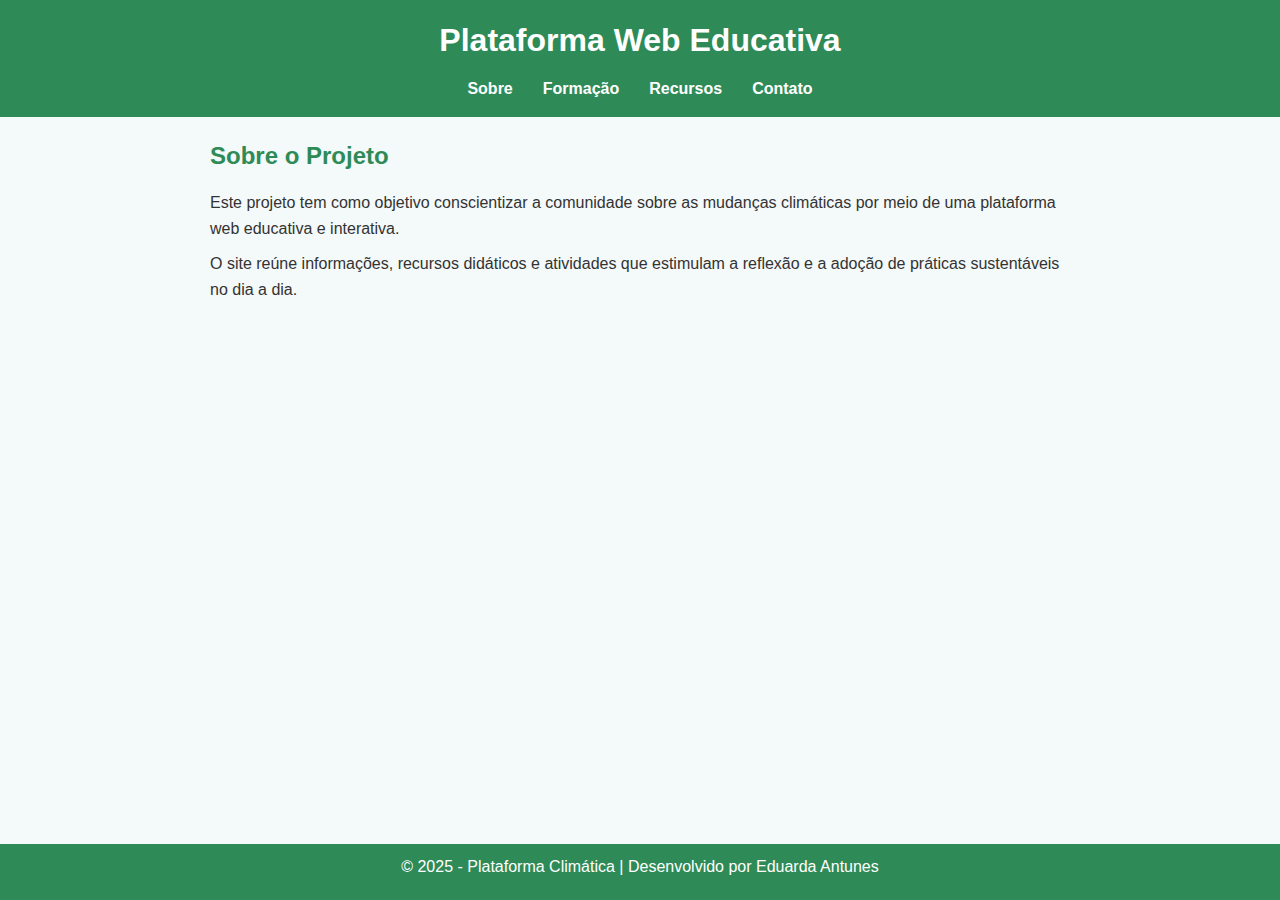
<file: index.html>
<!DOCTYPE html>
<html lang="pt-BR">
<head>
  <meta charset="UTF-8">
  <meta name="viewport" content="width=device-width, initial-scale=1.0">
  <title>Plataforma Climática - Sobre</title>
  <link rel="stylesheet" href="css/style.css">
</head>
<body>
  <header>
    <h1>Plataforma Web Educativa</h1>
    <nav>
      <ul>
        <li><a href="index.html">Sobre</a></li>
        <li><a href="formacao.html">Formação</a></li>
        <li><a href="portfolio.html">Recursos</a></li>
        <li><a href="contato.html">Contato</a></li>
      </ul>
    </nav>
  </header>

  <main>
    <section>
      <h2>Sobre o Projeto</h2>
      <p>
        Este projeto tem como objetivo conscientizar a comunidade sobre as mudanças climáticas
        por meio de uma plataforma web educativa e interativa.
      </p>
      <p>
        O site reúne informações, recursos didáticos e atividades que estimulam a reflexão e a adoção
        de práticas sustentáveis no dia a dia.
      </p>
    </section>
  </main>

  <footer>
    <p>© 2025 - Plataforma Climática | Desenvolvido por Eduarda Antunes</p>
  </footer>
</body>
</html>
</file>
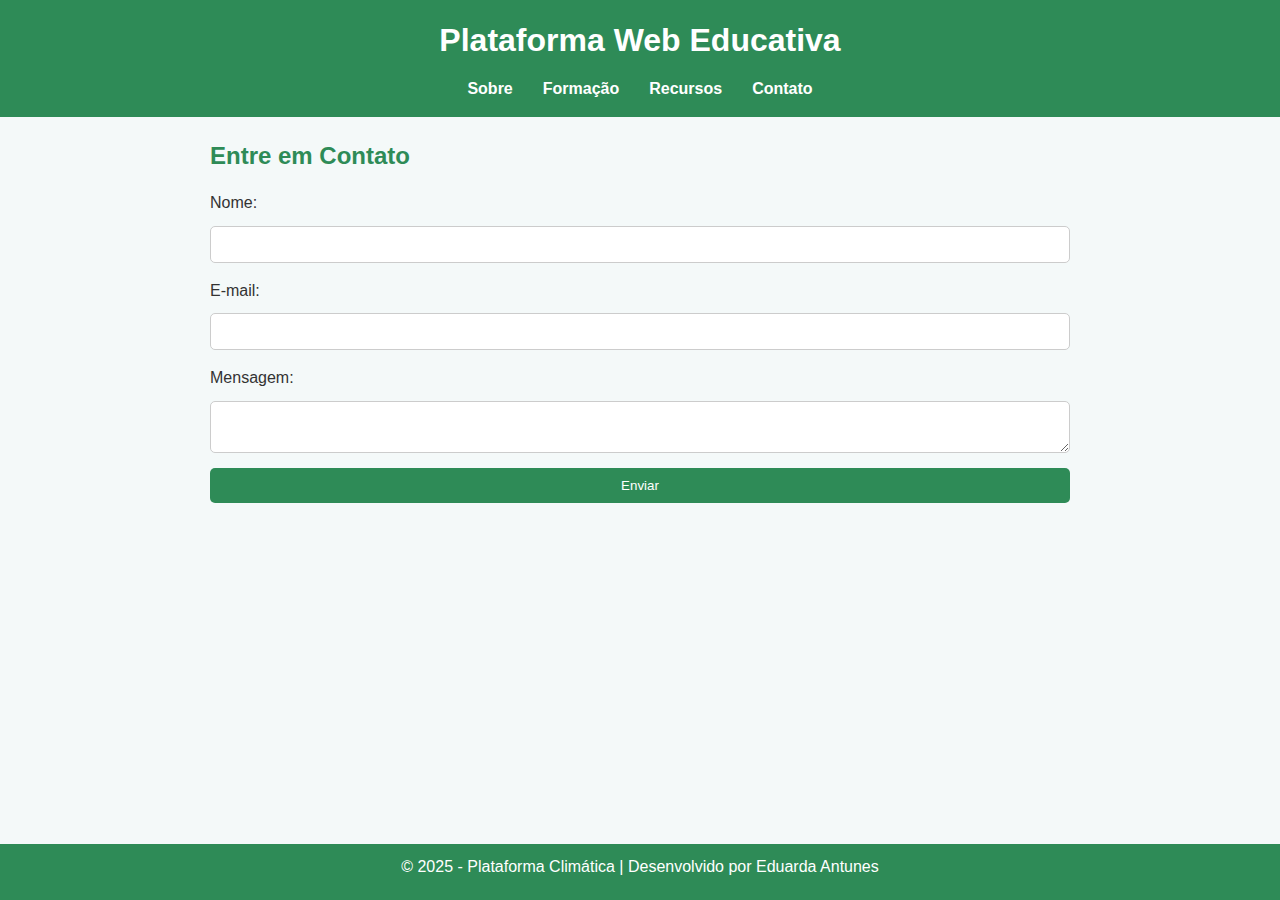
<file: contato.html>
<!DOCTYPE html>
<html lang="pt-BR">
<head>
  <meta charset="UTF-8">
  <meta name="viewport" content="width=device-width, initial-scale=1.0">
  <title>Plataforma Climática - Contato</title>
  <link rel="stylesheet" href="css/style.css">
  <script src="js/main.js" defer></script>
</head>
<body>
  <header>
    <h1>Plataforma Web Educativa</h1>
    <nav>
      <ul>
        <li><a href="index.html">Sobre</a></li>
        <li><a href="formacao.html">Formação</a></li>
        <li><a href="portfolio.html">Recursos</a></li>
        <li><a href="contato.html">Contato</a></li>
      </ul>
    </nav>
  </header>

  <main>
    <section>
      <h2>Entre em Contato</h2>
      <form id="contact-form">
        <label for="name">Nome:</label>
        <input type="text" id="name" name="name" required>

        <label for="email">E-mail:</label>
        <input type="email" id="email" name="email" required>

        <label for="message">Mensagem:</label>
        <textarea id="message" name="message" required></textarea>

        <button type="submit">Enviar</button>
      </form>
      <p id="form-response"></p>
    </section>
  </main>

  <footer>
    <p>© 2025 - Plataforma Climática | Desenvolvido por Eduarda Antunes</p>
  </footer>
</body>
</html>
</file>
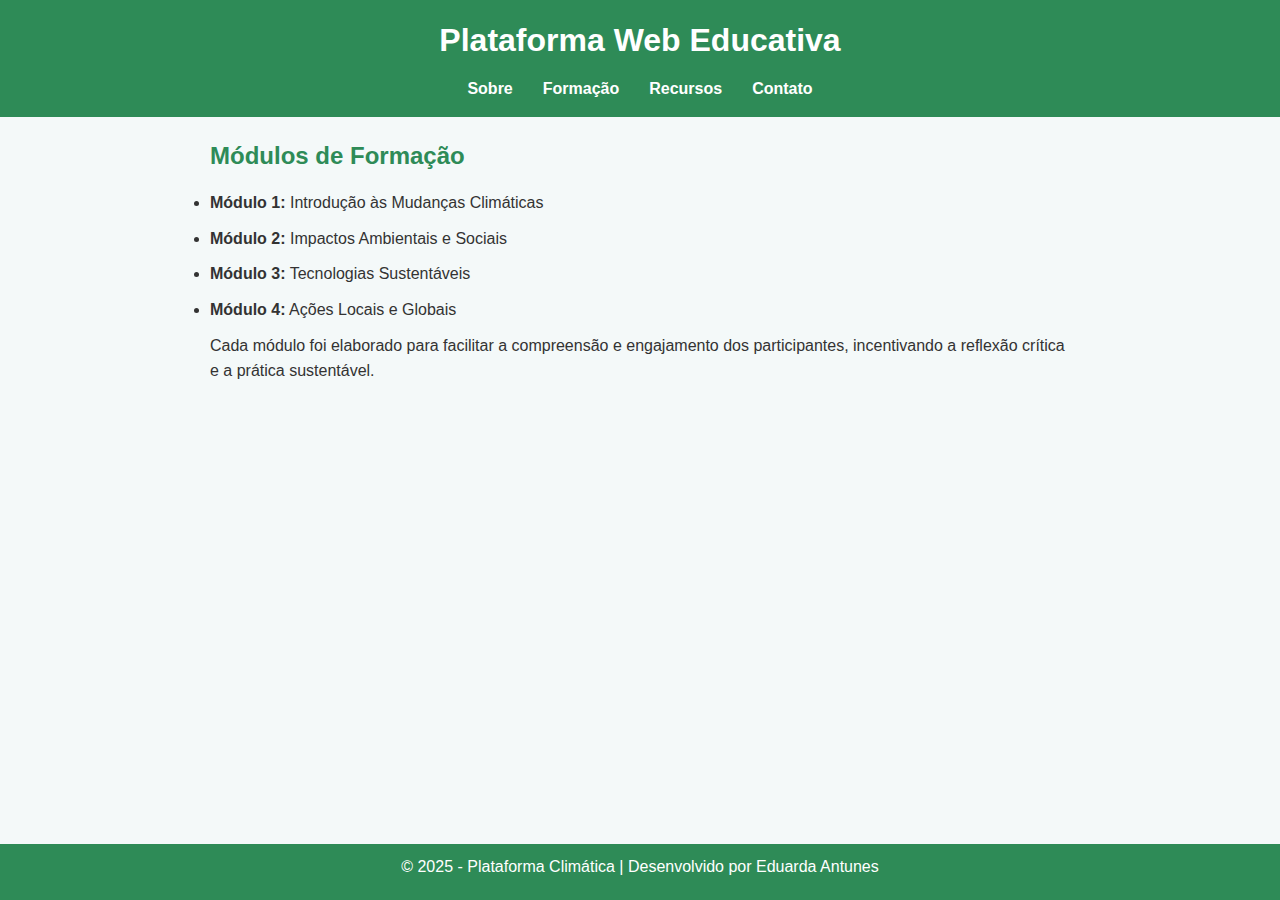
<file: formacao.html>
<!DOCTYPE html>
<html lang="pt-BR">
<head>
  <meta charset="UTF-8">
  <meta name="viewport" content="width=device-width, initial-scale=1.0">
  <title>Plataforma Climática - Formação</title>
  <link rel="stylesheet" href="css/style.css">
</head>
<body>
  <header>
    <h1>Plataforma Web Educativa</h1>
    <nav>
      <ul>
        <li><a href="index.html">Sobre</a></li>
        <li><a href="formacao.html">Formação</a></li>
        <li><a href="portfolio.html">Recursos</a></li>
        <li><a href="contato.html">Contato</a></li>
      </ul>
    </nav>
  </header>

  <main>
    <section>
      <h2>Módulos de Formação</h2>
      <ul>
        <li><strong>Módulo 1:</strong> Introdução às Mudanças Climáticas</li>
        <li><strong>Módulo 2:</strong> Impactos Ambientais e Sociais</li>
        <li><strong>Módulo 3:</strong> Tecnologias Sustentáveis</li>
        <li><strong>Módulo 4:</strong> Ações Locais e Globais</li>
      </ul>
      <p>
        Cada módulo foi elaborado para facilitar a compreensão e engajamento dos participantes,
        incentivando a reflexão crítica e a prática sustentável.
      </p>
    </section>
  </main>

  <footer>
    <p>© 2025 - Plataforma Climática | Desenvolvido por Eduarda Antunes</p>
  </footer>
</body>
</html>
</file>
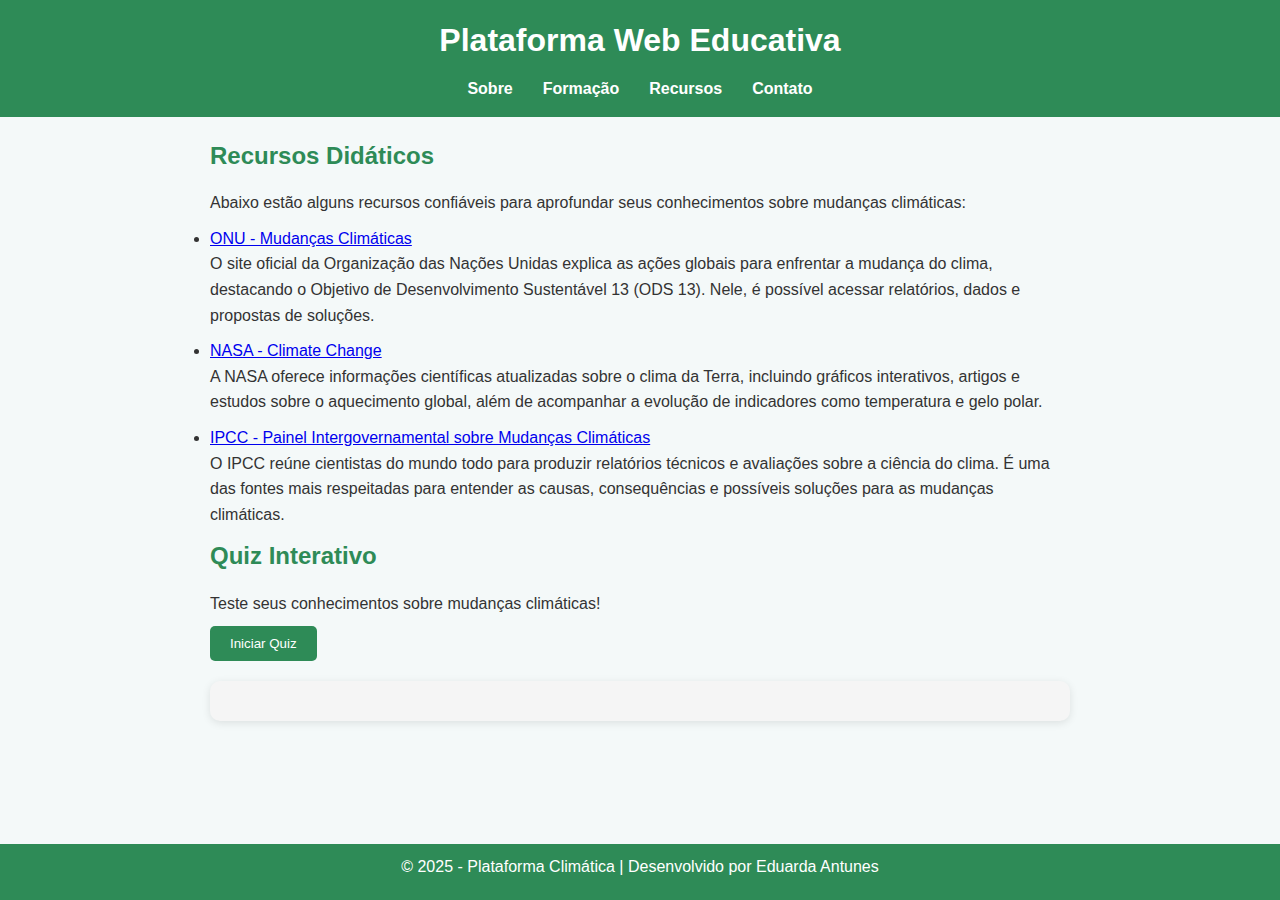
<file: portfolio.html>
<!DOCTYPE html>
<html lang="pt-BR">
<head>
  <meta charset="UTF-8">
  <meta name="viewport" content="width=device-width, initial-scale=1.0">
  <title>Plataforma Climática - Recursos</title>
  <!-- Link correto para o CSS -->
  <link rel="stylesheet" href="css/style.css">
  <!-- Link correto para o JS -->
  <script src="js/main.js" defer></script>
</head>
<body>
  <header>
    <h1>Plataforma Web Educativa</h1>
    <nav>
      <ul>
        <li><a href="index.html">Sobre</a></li>
        <li><a href="formacao.html">Formação</a></li>
        <li><a href="portfolio.html" class="active">Recursos</a></li>
        <li><a href="contato.html">Contato</a></li>
      </ul>
    </nav>
  </header>

  <main>
    <section>
      <h2>Recursos Didáticos</h2>
      <p>Abaixo estão alguns recursos confiáveis para aprofundar seus conhecimentos sobre mudanças climáticas:</p>
      <ul>
        <li>
          <a href="https://www.un.org/sustainabledevelopment/pt/climate-change-2/" target="_blank">
            ONU - Mudanças Climáticas
          </a>  
          <p>
            O site oficial da Organização das Nações Unidas explica as ações globais para enfrentar
            a mudança do clima, destacando o Objetivo de Desenvolvimento Sustentável 13 (ODS 13).
            Nele, é possível acessar relatórios, dados e propostas de soluções.
          </p>
        </li>

        <li>
          <a href="https://climate.nasa.gov/" target="_blank">
            NASA - Climate Change
          </a>  
          <p>
            A NASA oferece informações científicas atualizadas sobre o clima da Terra,
            incluindo gráficos interativos, artigos e estudos sobre o aquecimento global,
            além de acompanhar a evolução de indicadores como temperatura e gelo polar.
          </p>
        </li>

        <li>
          <a href="https://www.ipcc.ch/" target="_blank">
            IPCC - Painel Intergovernamental sobre Mudanças Climáticas
          </a>  
          <p>
            O IPCC reúne cientistas do mundo todo para produzir relatórios técnicos e avaliações
            sobre a ciência do clima. É uma das fontes mais respeitadas para entender as causas,
            consequências e possíveis soluções para as mudanças climáticas.
          </p>
        </li>
      </ul>
    </section>

    <section>
      <h2>Quiz Interativo</h2>
      <p>Teste seus conhecimentos sobre mudanças climáticas!</p>
      <button onclick="startQuiz()">Iniciar Quiz</button>
      <div id="quiz-container"></div>
    </section>
  </main>

  <footer>
    <p>© 2025 - Plataforma Climática | Desenvolvido por Eduarda Antunes</p>
  </footer>
</body>
</html>
</file>
<file: css/style.css>
/* Reset básico */
* {
  margin: 0;
  padding: 0;
  box-sizing: border-box;
}

body {
  font-family: Arial, Helvetica, sans-serif;
  line-height: 1.6;
  background-color: #f4f9f9;
  color: #333;
  padding-bottom: 50px;
}

header {
  background: #2e8b57;
  color: #fff;
  padding: 15px 20px;
  text-align: center;
}

header h1 {
  margin-bottom: 10px;
}

nav ul {
  list-style: none;
  display: flex;
  justify-content: center;
  flex-wrap: wrap;
}

nav ul li {
  margin: 0 15px;
}

nav ul li a {
  color: #fff;
  text-decoration: none;
  font-weight: bold;
}

nav ul li a:hover {
  text-decoration: underline;
}

main {
  padding: 20px;
  max-width: 900px;
  margin: auto;
}

h2 {
  margin-bottom: 15px;
  color: #2e8b57;
}

p, li, label {
  margin-bottom: 10px;
  font-size: 16px;
}

/* Botões */
button {
  padding: 10px 20px;
  background: #2e8b57;
  color: #fff;
  border: none;
  cursor: pointer;
  border-radius: 5px;
}

button:hover {
  background: #256d47;
}

/* Formulário */
form {
  display: flex;
  flex-direction: column;
}

input, textarea {
  margin-bottom: 15px;
  padding: 10px;
  border: 1px solid #ccc;
  border-radius: 5px;
}

/* Footer */
footer {
  position: fixed;
  bottom: 0;
  width: 100%;
  background: #2e8b57;
  color: #fff;
  text-align: center;
  padding: 10px;
}
/* ====== ESTILO DO QUIZ ====== */
#quiz-container {
  margin-top: 20px;
  padding: 20px;
  background: #f5f5f5;
  border-radius: 10px;
  box-shadow: 0 2px 8px rgba(0,0,0,0.1);
}

#quiz-container h3 {
  font-size: 18px;
  margin-bottom: 15px;
  color: #333;
}

.quiz-option {
  display: block;
  width: 100%;
  margin: 8px 0;
  padding: 10px;
  background: #e0e0e0;
  border: none;
  border-radius: 6px;
  cursor: pointer;
  font-size: 16px;
  transition: background 0.3s;
}

.quiz-option:hover {
  background: #d6d6d6;
}

.quiz-option.correct {
  background: #4caf50;
  color: #fff;
}

.quiz-option.incorrect {
  background: #f44336;
  color: #fff;
}
</file>
